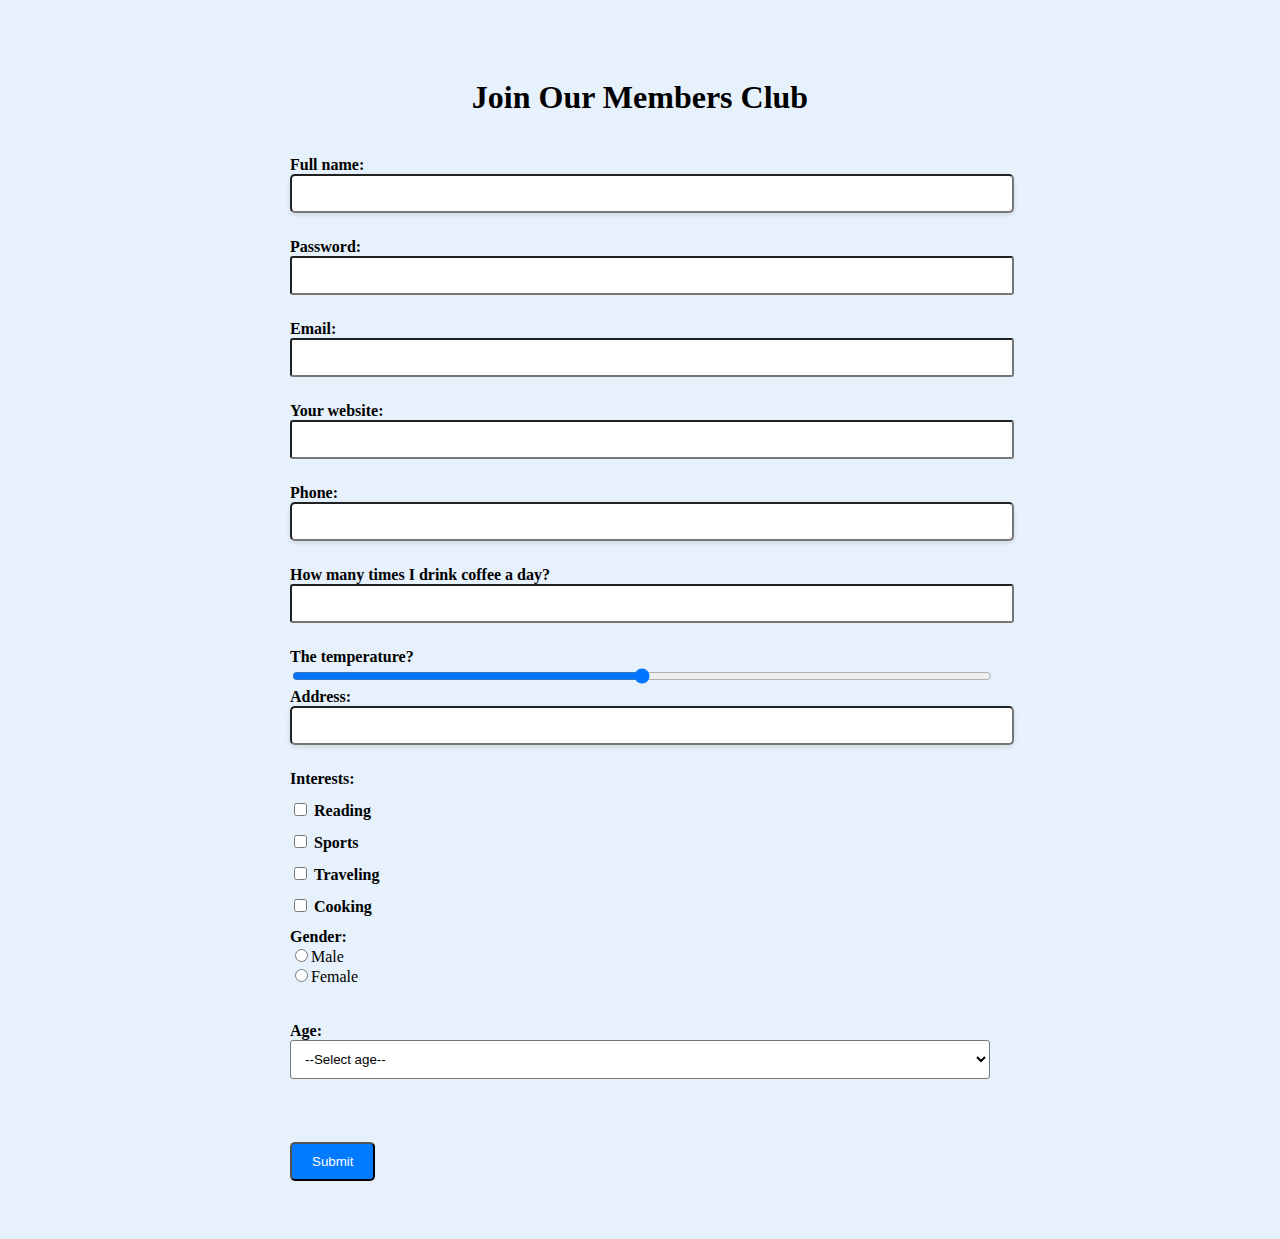
<file: index.html>
<!DOCTYPE html>
<html lang="en">
<head>
    <meta charset="UTF-8">
    <meta http-equiv="X-UA-Compatible" content="IE=edge">
    <meta name="viewport" content="width=device-width, initial-scale=1.0">
    <title>Form - No. 1</title>
    <link href="https://cdn.jsdelivr.net/npm/bootstrap@5.3.0-alpha3/dist/css/bootstrap.min.css" rel="stylesheet" 
    integrity="sha384-KK94CHFLLe+nY2dmCWGMq91rCGa5gtU4mk92HdvYe+M/SXH301p5ILy+dN9+nJOZ" crossorigin="anonymous">
    <link rel="stylesheet" href="css/style.css">
</head>
<body>
    <div class="form-container">
        <form action="http://se.shenkar.ac.il/teach/web1/get_form3.php" method="get" class="my-form">
            <h1 class="my-5 text-center">Join Our Members Club</h1>

            <div class="mb-3">
                <label for="fullName" class="form-label">Full name:</label>
                <input type="text" name="fullName" class="form-control" pattern="[a-zA-Z]+(\s[a-zA-Z]+)+">
            </div>

            <div class="mb-3">
                <label for="password" class="form-label">Password:</label>
                <input type="password" name="password" class="form-control" maxlength="8">
            </div>

            <div class="mb-3">
                <label for="mail" class="form-label">Email:</label>
                <input type="email" name="mail" class="form-control">
            </div>

            <div class="mb-3">
                <label for="website" class="form-label">Your website:</label>
                <input type="url" name="website" class="form-control">
            </div>

            <div class="mb-3">
                <label for="phone" class="form-label">Phone:</label>
                <input type="tel" name="phone" class="form-control" pattern="[0-9]{9,10}">
            </div>

            <div class="mb-3">
                <label for="coffee" class="form-label">How many times I drink coffee a day?</label>
                <input type="number" name="coffee" class="form-control">
            </div>

            <div class="mb-3">
                <label for="temper" class="form-label">The temperature?</label>
                <input type="range" name="temper" class="form-range">
            </div>

            <div class="mb-3">
                <label for="address" class="form-label">Address:</label>
                <input type="text" name="address" class="form-control">
            </div>

            <div class="mb-3">
                <label for="interests" class="form-label">Interests:</label>
                <br>
                <div class="form-check">
                    <input type="checkbox" name="interests[]" value="reading" id="reading" class="form-check-input">
                    <label for="reading" class="form-check-label">Reading</label>
                </div>
                <div class="form-check">
                    <input type="checkbox" name="interests[]" value="sports" id="sports" class="form-check-input">
                    <label for="sports" class="form-check-label">Sports</label>
                    </div>
                    <div class="form-check">
                    <input type="checkbox" name="interests[]" value="traveling" id="traveling" class="form-check-input">
                    <label for="traveling" class="form-check-label">Traveling</label>
                    </div>
                    <div class="form-check">
                    <input type="checkbox" name="interests[]" value="cooking" id="cooking" class="form-check-input">
                    <label for="cooking" class="form-check-label">Cooking</label>
                    </div>
                    </div>

            
                    <div class="form-check">
                        <label class="form-radio-label">Gender:</label>
                            <br>
                            <input type="radio" name="gender" value="male" class="form-radio-input" id="flexRadioDefault1">Male
                            <br>
                            <input type="radio" name="gender" value="female" class="form-radio-input">Female
                        </div>
                        <br><br>
                
                        <label>Age:
                            <select name="age">
                                <option value="">--Select age--</option>
                                <option value="23">23</option>
                                <option value="24">24</option>
                                <option value="25">25</option>
                                <option value="26">26</option>
                                <option value="27">27</option>
                                <option value="28">28</option>
                                <option value="29">29</option>
                                <option value="30">30</option>
                                <option value="31">31</option>
                                <option value="32">32</option>
                                <option value="33">33</option>
                                <option value="34">34</option>
                                <option value="35">35</option>
                                <option value="36">36</option>
                                <option value="37">37</option>
                                <option value="38">38</option>
                              </select>
                        <br><br>

                        <div class="mb-3">
                            <button type="submit" class="btn btn-primary">Submit</button>
                        </div>
            
                </form>
            </div>
            
            <script src="js/script.js"></script>
            <script src="https://cdn.jsdelivr.net/npm/bootstrap@5.3.0-alpha3/dist/js/bootstrap.bundle.min.js" integrity="sha384-ENjdO4Dr2bkBIFxQpeoTz1HIcje39Wm4jDKdf19U8gI4ddQ3GYNS7NTKfAdVQSZe" crossorigin="anonymous"></script>
        </body>
        </html>
</file>
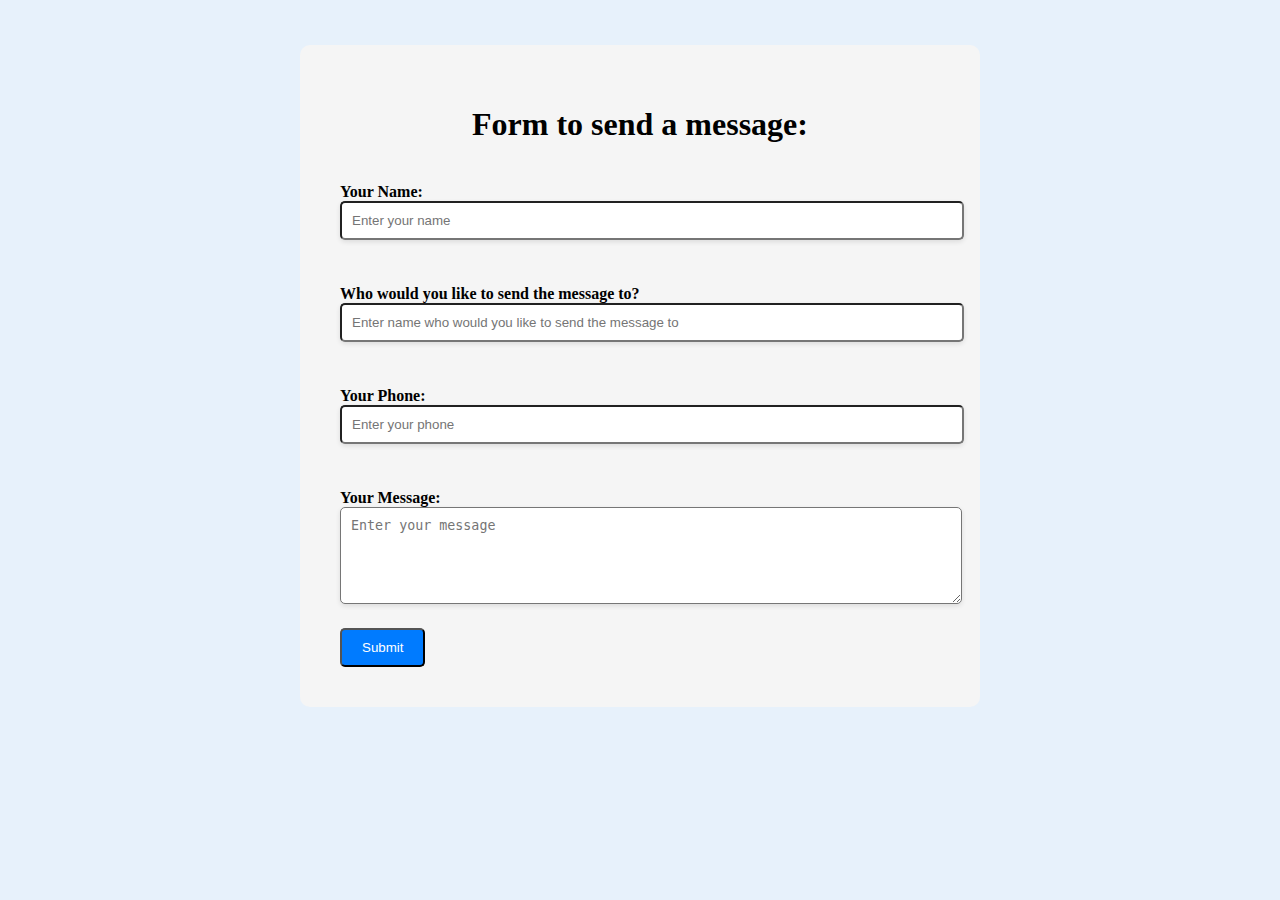
<file: edit.html>
<!DOCTYPE html>
<html lang="en">
<head>
    <meta charset="UTF-8">
    <meta http-equiv="X-UA-Compatible" content="IE=edge">
    <meta name="viewport" content="width=device-width, initial-scale=1.0">
    <title>Form - No. 2</title>
    <link href="https://cdn.jsdelivr.net/npm/bootstrap@5.3.0-alpha3/dist/css/bootstrap.min.css" rel="stylesheet" integrity="sha384-KK94CHFLLe+nY2dmCWGMq91rCGa5gtU4mk92HdvYe+M/SXH301p5ILy+dN9+nJOZ" crossorigin="anonymous">
    <link rel="stylesheet" href="css/style.css">
</head>
<body>
    <form action="get_form.php" method="GET" class="edit-form">

      <h1>Form to send a message:</h1>
        
        
            <div class="form-group">
              <label for="name">Your Name:</label>
              <input type="text" class="form-control" name="fullName" placeholder="Enter your name">
            </div>

            <div class="form-group">
              <label for="name">Who would you like to send the message to?</label>
              <input type="text" class="form-control" name="personFullName" placeholder="Enter name who would you like to send the message to">
            </div>
            
            <div class="form-group">
              <label for="phone">Your Phone:</label>
              <input type="tel" class="form-control" name="phone" placeholder="Enter your phone">
            </div>
            
            <div class="form-group">
              <label for="message">Your Message:</label>
              <textarea class="form-control" name="message" rows="5" placeholder="Enter your message"></textarea>
            </div>
            
            <button type="submit" class="btn btn-primary">Submit</button>
          
          
    </form>
    
</body>
</html>
</file>
<file: css/style.css>
/*--First form--*/

.form-container {
    margin: 0 auto;
    max-width: 700px;
    padding: 50px;  
}

.form-label {
    font-weight: bold;
}

input[type="text"],
input[type="password"],
input[type="email"],
input[type="url"],
input[type="tel"],
input[type="number"],
select {
    width: 100%;
    padding: 10px;
    margin-bottom: 25px;
    border-radius: 3px;
    background-color: #ffffff;
}

.form-range {
    width: 100%;
}

.form-check {
    margin-top: 12px;
}


.form-radio-label{
  font-weight: bold;
}

body {
  background-color: #e7f1fb;
}

.my-form {
  background-color: #e7f1fb;
}



.edit-form {
  max-width: 600px;
  margin: 0 auto;
  padding: 40px;
  background-color: #f5f5f5;
  border-radius: 10px;
  margin-top: 45px;
}

h1 {
  text-align: center;
  margin-bottom: 40px;
}

.form-group {
  margin-bottom: 20px;
}

label {
  margin-bottom: 5px;
  font-weight: bold;
}

input[type="text"],
input[type="tel"],
textarea {
  width: 100%;
  padding: 10px;
  background-color: #ffffff;
  border-radius: 5px;
  box-shadow: 0px 2px 5px rgba(0, 0, 0, 0.1);
}


button[type="submit"] {
  display: block;
  margin-top: 20px;
  padding: 10px 20px;
  background-color: #007bff;
  color: #ffffff;
  border-radius: 5px;
}
</file>
